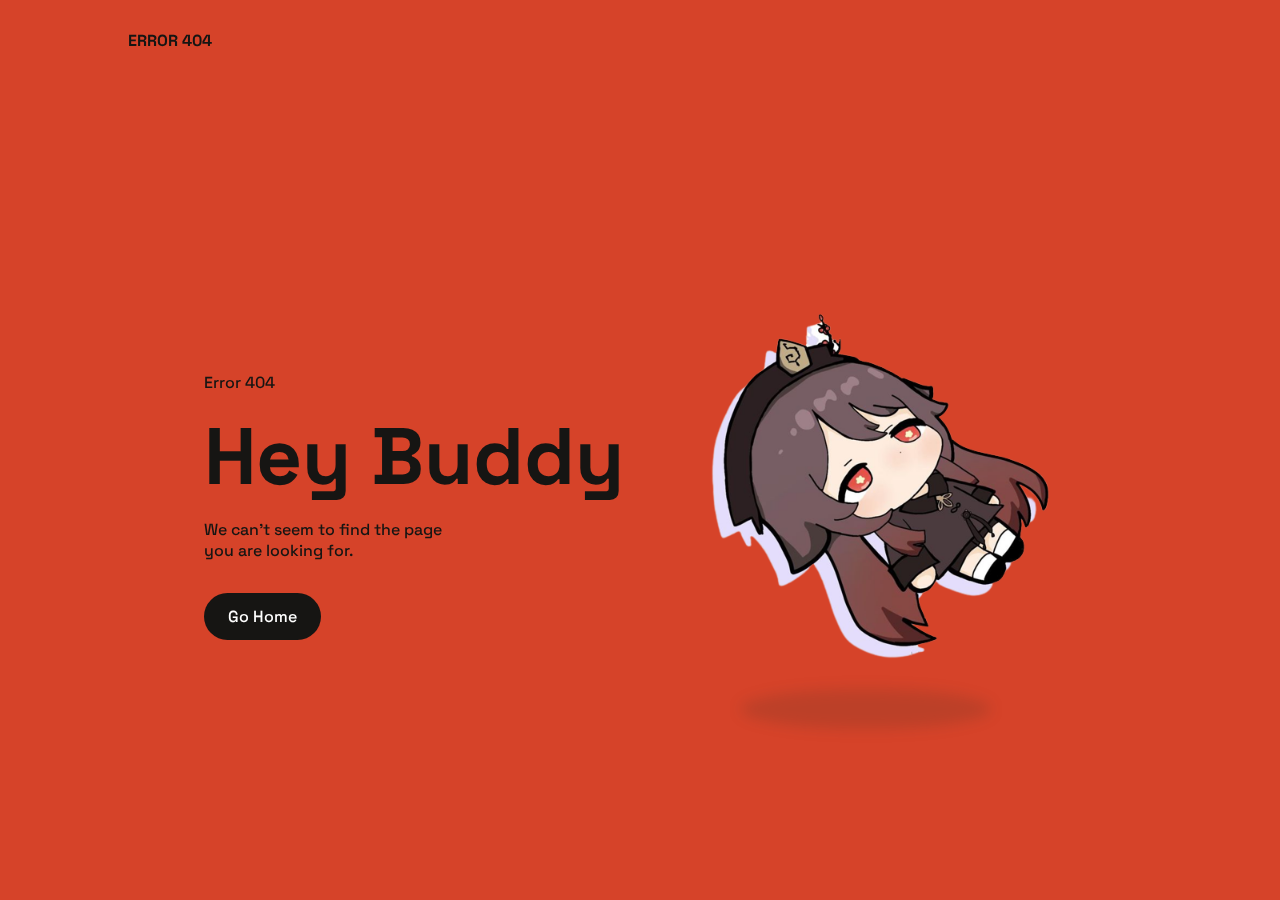
<file: Erorpage/index.html>
<!DOCTYPE html>
    <html lang="en">
    <head>
        <meta charset="UTF-8">
        <meta name="viewport" content="width=device-width, initial-scale=1.0">
        <link rel="shorcut icon" href="assets/img/menhera.png">

        <!--=============== BOXICONS ===============-->
        <link href='https://unpkg.com/boxicons@2.1.2/css/boxicons.min.css' rel='stylesheet'>

        <!--=============== CSS ===============-->
        <link rel="stylesheet" href="assets/css/styles.css">

        <title>Page Not Found</title>
    </head>
    <body>
        <!--==================== HEADER ====================-->
        <header class="header">
            <nav class="nav container">
                <a href="#" class="nav__logo">
                    ERROR 404
                </a>
        </header>

        <!--==================== MAIN ====================-->
        <main class="main">
            <!--==================== HOME ====================-->
            <section class="home">
                <div class="home__container container">
                    <div class="home__data">
                        <span class="home__subtitle">Error 404</span>
                        <h1 class="home__title">Hey Buddy</h1>
                        <p class="home__description">
                            We can't seem to find the page <br> you are looking for.
                        </p>
                        <a href="index.html" class="home__button">
                            Go Home
                        </a>
                    </div>

                    <div class="home__img">
                        <img src="assets/img/Hutao.png" alt="">
                        <div class="home__shadow"></div>
                    </div>
                </div>
            </section>
        </main>

        <!--=============== SCROLLREVEAL ===============-->
        <script src="assets/js/scrollreveal.min.js"></script>

        <!--=============== MAIN JS ===============-->
        <script src="assets/js/main.js"></script>
    </body>
</html>
</file>
<file: Erorpage/assets/css/styles.css>
/*=============== GOOGLE FONTS ===============*/
@import url("https://fonts.googleapis.com/css2?family=Space+Grotesk:wght@400;500;700&display=swap");

/*=============== VARIABLES CSS ===============*/
:root {
  --header-height: 3.5rem;

  /*========== Colors ==========*/
  /*Color mode HSL(hue, saturation, lightness)*/
  --first-color: hsl(9, 68%, 50%);
  --text-color: hsl(38, 8%, 8%);

  /*========== Font and typography ==========*/
  /*.5rem = 8px | 1rem = 16px ...*/
  --body-font: 'Space Grotesk', sans-serif;
  --biggest-font-size: 2.375rem;
  --normal-font-size: .938rem;
  --smaller-font-size: .75rem;
}

/* Responsive typography */
@media screen and (min-width: 1024px) {
  :root {
    --biggest-font-size: 5rem;
    --normal-font-size: 1rem;
    --smaller-font-size: .813rem;
  }
}

/*=============== BASE ===============*/
* {
  box-sizing: border-box;
  padding: 0;
  margin: 0;
}

body {
  font-family: var(--body-font);
  font-size: var(--normal-font-size);
  font-weight: 500;
  color: var(--text-color);
}

ul {
  list-style: none;
}

a {
  text-decoration: none;
}

img {
  max-width: 100%;
  height: auto;
}

/*=============== REUSABLE CSS CLASSES ===============*/
.container {
  max-width: 1024px;
  margin-left: 1.5rem;
  margin-right: 1.5rem;
}

.main {
  overflow: hidden; /* For the animations ScrollReveal */
}

/*=============== HEADER & NAV ===============*/
.header {
  position: fixed;
  width: 100%;
  background-color: transparent;
  top: 0;
  left: 0;
  z-index: 100;
}

.nav {
  height: var(--header-height);
  display: flex;
  justify-content: space-between;
  align-items: center;
}

.nav__logo, 
.nav__toggle {
  color: var(--text-color);
  display: inline-flex;
}

.nav__logo {
  font-weight: 700;
}

.nav__toggle {
  font-size: 1.25rem;
  cursor: pointer;
}

@media screen and (max-width: 767px) {
  .nav__menu {
    position: fixed;
    background-color: var(--first-color);
    left: 0;
    top: -100%;
    width: 100%;
    padding: 5rem 0 4rem;
    border-radius: 0 0 1.5rem 1.5rem;
    box-shadow: 0 2px 4px hsla(38, 4%, 15%, .15);
    transition: .4s;
  }
}

.nav__list {
  text-align: center;
  display: flex;
  flex-direction: column;
  row-gap: 2rem;
}

.nav__link {
  color: var(--text-color);
}

.nav__close {
  position: absolute;
  top: 1rem;
  right: 1.5rem;
  font-size: 1.5rem;
  color: var(--text-color);
  cursor: pointer;
}

/* Show menu */
.show-menu {
  top: 0;
}

/*=============== HOME ===============*/
.home {
  background-color: var(--first-color);
  padding: 9rem 0 2rem;
  height: 100vh;
  display: grid;
}

.home__container {
  display: grid;
  align-content: center;
  row-gap: 2.5rem;
}

.home__data {
  text-align: center;
}

.home__title {
  font-size: var(--biggest-font-size);
  margin: .75rem 0;
}

.home__button {
  margin-top: 2rem;
  display: inline-block;
  background-color: var(--text-color);
  color: #fff;
  padding: .80rem 1.5rem;
  border-radius: 3rem;
  transition: .4s;
}

.home__button:hover {
  box-shadow: 0 4px 12px hsla(38, 69%, 8%, .2);
}

.home__img img {
  width: 230px;
  animation: floaty 1.8s infinite alternate;
}

.home__img {
  justify-self: center;
}

.home__shadow {
  width: 130px;
  height: 24px;
  background-color: hsla(38, 21%, 19%, .16);
  margin: 0 auto;
  border-radius: 50%;
  filter: blur(7px);
  animation: shadow 1.8s infinite alternate;
}

.home__footer {
  display: flex;
  justify-content: center;
  column-gap: .5rem;
  font-size: var(--smaller-font-size);
  align-self: flex-end;
}

/* Animate ghost */
@keyframes floaty {
  0% {
    transform: translateY(0);
  }
  100% {
    transform: translateY(15px);
  }
}

@keyframes shadow {
  0% {
    transform: scale(1, 1);
  }
  100% {
    transform: scale(.85, .85);
  }
}

/*=============== BREAKPOINTS ===============*/
/* For small devices */
@media screen and (max-width: 320px) {
  .home {
    padding-top: 7rem;
  }
}

/* For medium devices */
@media screen and (min-width: 767px) {
  .nav {
    height: calc(var(--header-height) + 1.5rem);
  }
  .nav__toggle, 
  .nav__close {
    display: none;
  }
  .nav__list {
    flex-direction: row;
    column-gap: 3.5rem;
  }
}

/* For large devices */
@media screen and (min-width: 1024px) {
  .home__container {
    grid-template-columns: repeat(2, 1fr);
    align-items: center;
    column-gap: 2rem;
  }
  .home__data {
    text-align: initial;
  }
  .home__img img {
    width: 400px;
  }
  .home__shadow {
    width: 250px;
    height: 40px;
  }
}

@media screen and (min-width: 1048px) {
  .container {
    margin-left: auto;
    margin-right: auto;
  }
}

/* For 2K resolutions (2048 x 1152, 2048 x 1536) */
@media screen and (min-width: 2048px) {
  body {
    zoom: 1.7;
  }

  .home {
    height: initial;
    row-gap: 4rem;
  }
}

/* For 4K resolutions (3840 x 2160, 4096 x 2160) */
@media screen and (min-width: 3840px) {
  body {
    zoom: 3.1;
  }
}
</file>
